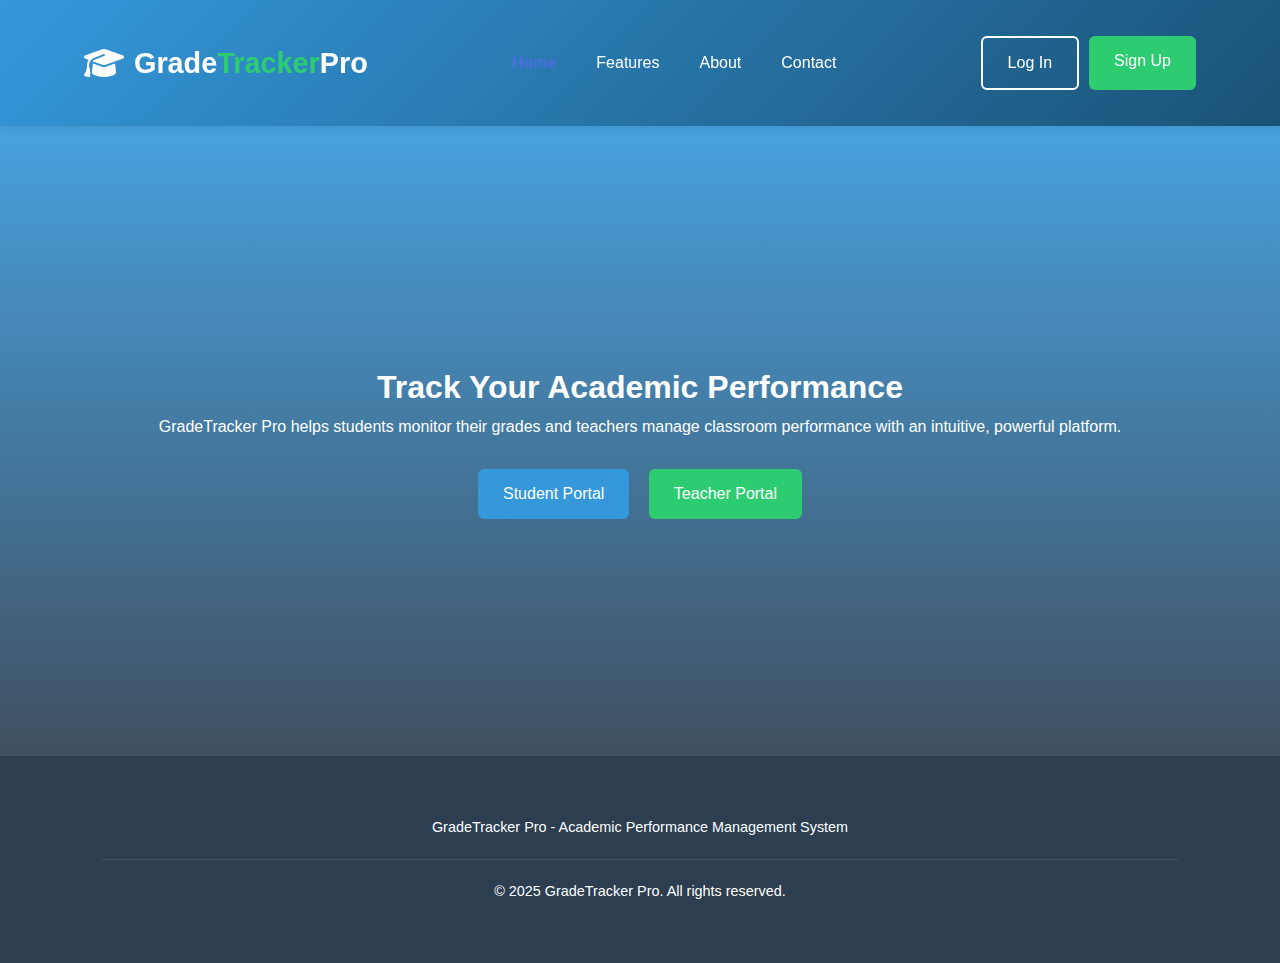
<file: Grade Tracker Aguila, Enguerra, Rafa/kay sir/index.html>
<!DOCTYPE html>
<html lang="en">
<head>
    <meta charset="UTF-8">
    <meta name="viewport" content="width=device-width, initial-scale=1.0">
    <title>GradeTracker Pro - Academic Performance Management</title>
    <link rel="stylesheet" href="css/style.css">
    <link rel="stylesheet" href="https://cdnjs.cloudflare.com/ajax/libs/font-awesome/6.4.0/css/all.min.css">

</head>
<body>
    <!-- Landing Page -->
    <div id="landing-page">
        <!-- Header -->
        <header>
            <div class="container header-content">
                <div class="logo">
                    <i class="fas fa-graduation-cap"></i>
                    Grade<span>Tracker</span> Pro
                </div>
                <nav>
                    <ul>
                        <li><a href="#" id="home-link" class="active">Home</a></li>
                        <li><a href="#" id="features-link">Features</a></li>
                        <li><a href="#" id="about-link">About</a></li>
                        <li><a href="#" id="contact-link">Contact</a></li>
                    </ul>
                </nav>
                <div class="auth-buttons">
                    <a href="login.html" class="btn btn-outline">Log In</a>
                    <a href="signup.html" class="btn btn-secondary">Sign Up</a>
                </div>
            </div>
        </header>

        <!-- Hero Section -->
        <section class="hero">
            <div class="container">
                <h1>Track Your Academic Performance</h1>
                <p>GradeTracker Pro helps students monitor their grades and teachers manage classroom performance with an intuitive, powerful platform.</p>
                <div style="margin-top: 30px;">
                    <a href="login.html" class="btn" style="margin-right: 15px;">Student Portal</a>
                    <a href="login.html" class="btn btn-secondary">Teacher Portal</a>
                </div>
            </div>
        </section>

        <!-- Features Section -->
        <section id="features-section" class="section">
            <div class="container">
                <div class="section-title">
                    <h2>Powerful Features</h2>
                    <p>GradeTracker Pro offers a comprehensive suite of tools designed to enhance the educational experience for both students and educators.</p>
                </div>
                
                <div class="features-grid">
                    <div class="feature-card">
                        <div class="feature-icon">
                            <i class="fas fa-chart-line"></i>
                        </div>
                        <h3>Grade Analytics</h3>
                        <p>Visualize your academic performance with detailed charts and analytics. Identify trends and areas for improvement.</p>
                    </div>
                    
                    <div class="feature-card">
                        <div class="feature-icon">
                            <i class="fas fa-bell"></i>
                        </div>
                        <h3>Grade Alerts</h3>
                        <p>Receive instant notifications when new grades are posted or when your performance drops below set thresholds.</p>
                    </div>
                    
                    <div class="feature-card">
                        <div class="feature-icon">
                            <i class="fas fa-calculator"></i>
                        </div>
                        <h3>Grade Calculator</h3>
                        <p>Calculate what scores you need on upcoming assignments to reach your target grade in any course.</p>
                    </div>
                    
                    <div class="feature-card">
                        <div class="feature-icon">
                            <i class="fas fa-tasks"></i>
                        </div>
                        <h3>Assignment Tracking</h3>
                        <p>Keep track of all your assignments, due dates, and submission status in one centralized location.</p>
                    </div>
                    
                    <div class="feature-card">
                        <div class="feature-icon">
                            <i class="fas fa-users"></i>
                        </div>
                        <h3>Classroom Management</h3>
                        <p>Teachers can efficiently manage multiple classes, input grades, and communicate with students.</p>
                    </div>
                    
                    <div class="feature-card">
                        <div class="feature-icon">
                            <i class="fas fa-mobile-alt"></i>
                        </div>
                        <h3>Mobile Access</h3>
                        <p>Access your grades and academic information anytime, anywhere with our responsive mobile interface.</p>
                    </div>
                </div>
            </div>
        </section>

        <!-- About Section -->
        <section id="about-section" class="section">
            <div class="container">
                <div class="section-title">
                    <h2>About GradeTracker Pro</h2>
                    <p>Learn more about our mission to transform academic performance tracking</p>
                </div>
                
                <div class="about-content">
                    <div class="about-text">
                        <h3>Our Story</h3>
                        <p>GradeTracker Pro was founded in 2025 by a team of educators and software developers who recognized the need for a more intuitive and comprehensive academic performance management system.</p>
                        <p>Frustrated by the limitations of existing grade tracking solutions, we set out to create a platform that would truly serve the needs of both students and educators.</p>
                        <p>Today, GradeTracker Pro is used by thousands of students and teachers across the country, helping them achieve better educational outcomes through data-driven insights.</p>
                        
                        <h3>Our Mission</h3>
                        <p>We believe that clear visibility into academic performance is essential for student success. Our mission is to provide tools that make grade tracking simple, insightful, and actionable.</p>
                        
                        <h3>Our Values</h3>
                        <p>At GradeTracker Pro, we're committed to privacy, accuracy, and user experience. We continuously improve our platform based on user feedback and the latest educational research.</p>
                    </div>
                    
                    <div class="about-image">
                        <!-- Placeholder for an image - in a real implementation, you would use an actual image -->
                        <div style="background: linear-gradient(135deg, #4a6ee0, #8a56d8); height: 400px; display: flex; align-items: center; justify-content: center; color: white; font-size: 1.5rem;">
                            GradeTracker Pro Team
                        </div>
                    </div>
                </div>
            </div>
        </section>

        <!-- Contact Section -->
        <section id="contact-section" class="section">
            <div class="container">
                <div class="section-title">
                    <h2>Contact Us</h2>
                    <p>Have questions or need support? We're here to help you succeed.</p>
                </div>
                
                <div class="contact-form">
                    <form id="contactForm">
                        <div class="form-group">
                            <label for="name">Full Name</label>
                            <input type="text" id="name" class="form-control" placeholder="Enter your full name" required>
                        </div>
                        
                        <div class="form-group">
                            <label for="email">Email Address</label>
                            <input type="email" id="email" class="form-control" placeholder="Enter your email" required>
                        </div>
                        
                        <div class="form-group">
                            <label for="subject">Subject</label>
                            <input type="text" id="subject" class="form-control" placeholder="Enter the subject" required>
                        </div>
                        
                        <div class="form-group">
                            <label for="message">Message</label>
                            <textarea id="message" class="form-control" placeholder="Enter your message" required></textarea>
                        </div>
                        
                        <button type="submit" class="btn" style="width: 100%;">Send Message</button>
                    </form>
                </div>
                
                <div class="contact-info">
                    <div class="contact-item">
                        <div class="contact-icon">
                            <i class="fas fa-map-marker-alt"></i>
                        </div>
                        <h3>Our Location</h3>
                        <p>Ibabang Dupay<br>Lucena City</p>
                    </div>
                    
                    <div class="contact-item">
                        <div class="contact-icon">
                            <i class="fas fa-phone"></i>
                        </div>
                        <h3>Phone Number</h3>
                        <p>+1 (555) 123-4567</p>
                    </div>
                    
                    <div class="contact-item">
                        <div class="contact-icon">
                            <i class="fas fa-envelope"></i>
                        </div>
                        <h3>Email Address</h3>
                        <p>gradetracker@gmail.com</p>
                    </div>
                </div>
            </div>
        </section>

        <!-- Footer -->
        <footer>
            <div class="container">
                <p>GradeTracker Pro - Academic Performance Management System</p>
                <div class="copyright">
                    <p>&copy; 2025 GradeTracker Pro. All rights reserved.</p>
                </div>
            </div>
        </footer>
    </div>

    <script>
        // Navigation functionality
        document.addEventListener('DOMContentLoaded', function() {
            // Get all navigation links
            const homeLink = document.getElementById('home-link');
            const featuresLink = document.getElementById('features-link');
            const aboutLink = document.getElementById('about-link');
            const contactLink = document.getElementById('contact-link');
            
            // Get all sections
            const heroSection = document.querySelector('.hero');
            const featuresSection = document.getElementById('features-section');
            const aboutSection = document.getElementById('about-section');
            const contactSection = document.getElementById('contact-section');
            
            // Function to hide all sections and remove active class from links
            function hideAllSections() {
                heroSection.style.display = 'none';
                featuresSection.classList.remove('active-section');
                aboutSection.classList.remove('active-section');
                contactSection.classList.remove('active-section');
                
                homeLink.classList.remove('active');
                featuresLink.classList.remove('active');
                aboutLink.classList.remove('active');
                contactLink.classList.remove('active');
            }
            
            // Home link click handler
            homeLink.addEventListener('click', function(e) {
                e.preventDefault();
                hideAllSections();
                heroSection.style.display = 'block';
                homeLink.classList.add('active');
            });
            
            // Features link click handler
            featuresLink.addEventListener('click', function(e) {
                e.preventDefault();
                hideAllSections();
                featuresSection.classList.add('active-section');
                featuresLink.classList.add('active');
            });
            
            // About link click handler
            aboutLink.addEventListener('click', function(e) {
                e.preventDefault();
                hideAllSections();
                aboutSection.classList.add('active-section');
                aboutLink.classList.add('active');
            });
            
            // Contact link click handler
            contactLink.addEventListener('click', function(e) {
                e.preventDefault();
                hideAllSections();
                contactSection.classList.add('active-section');
                contactLink.classList.add('active');
            });
            
            // Contact form submission
            const contactForm = document.getElementById('contactForm');
            if (contactForm) {
                contactForm.addEventListener('submit', function(e) {
                    e.preventDefault();
                    alert('Thank you for your message! We will get back to you soon.');
                    contactForm.reset();
                });
            }
        });
    </script>
</body>
</html>
</file>
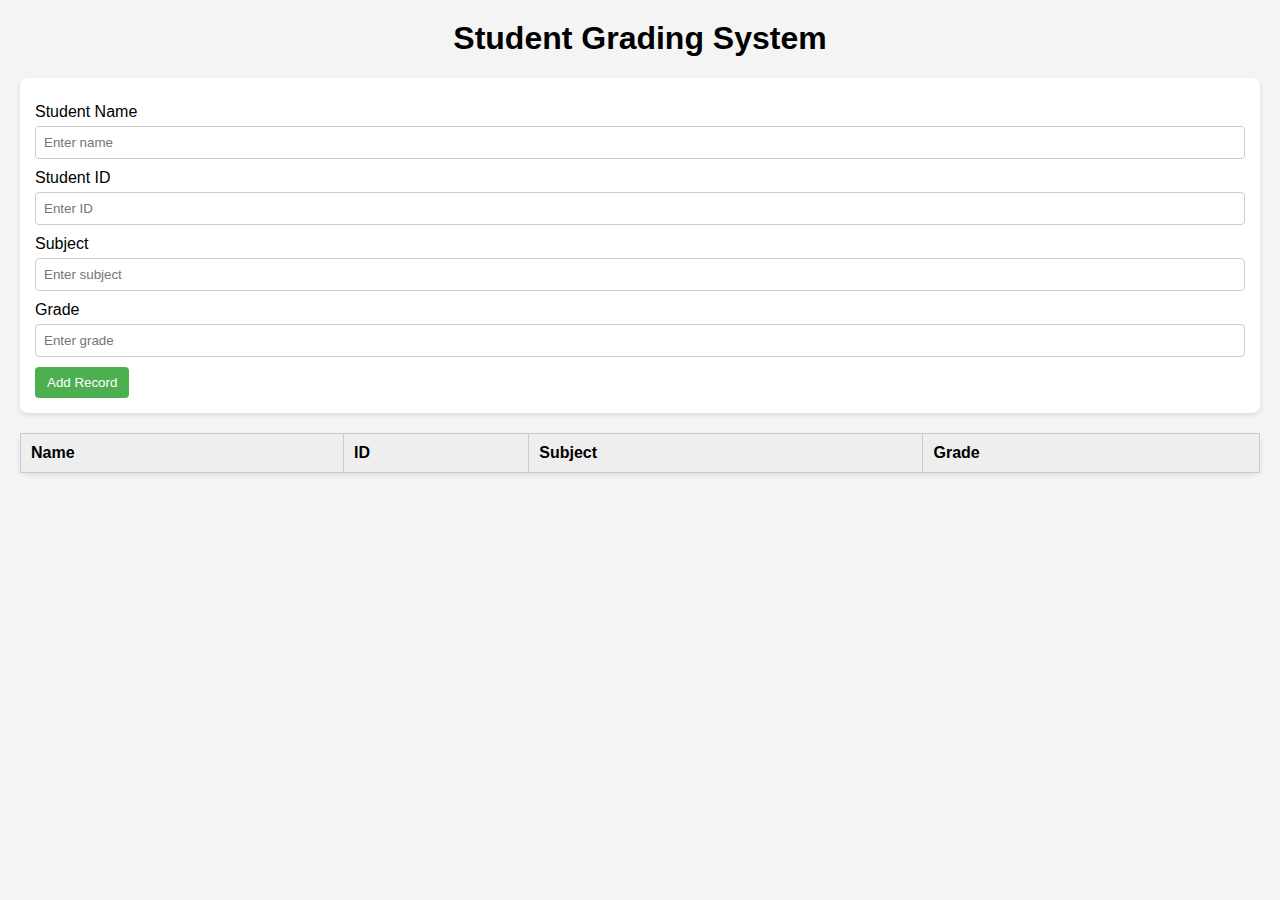
<file: Grade Tracker Aguila, Enguerra, Rafa/kay sir/front.html>
<html lang="en">
<head>
  <meta charset="utf-8" />
  <meta name="viewport" content="width=device-width, initial-scale=1" />
  <title>Student Grading System</title>
  <style>

    body {
      font-family: Arial, sans-serif;
      margin: 20px;
      background-color: #f4f4f4;
    }
    h1 {
      text-align: center;
    }
    form, table {
      background: #fff;
      padding: 15px;
      border-radius: 8px;
      margin-bottom: 20px;
      box-shadow: 0 2px 5px rgba(0,0,0,0.1);
    }
    label {
      display: block;
      margin-top: 10px;
    }
    input {
      width: 100%;
      padding: 8px;
      margin-top: 5px;
      border: 1px solid #ccc;
      border-radius: 4px;
    }
    button {
      margin-top: 10px;
      padding: 8px 12px;
      border: none;
      background: #4CAF50;
      color: white;
      border-radius: 4px;
      cursor: pointer;
    }
    table {
      width: 100%;
      border-collapse: collapse;
    }
    th, td {
      border: 1px solid #ccc;
      padding: 10px;
      text-align: left;
    }
    th {
      background: #eee;
    }
  </style>
</head>
<!-- Header -->
 <!-- try -->
<body>
  <h1>Student Grading System</h1>

  <form id="gradeForm">
    <label>Student Name
      <input type="text" id="studentName" placeholder="Enter name" required>
    </label>
    <label>Student ID
      <input type="text" id="studentId" placeholder="Enter ID" required>
    </label>
    <label>Subject
      <input type="text" id="subject" placeholder="Enter subject" required>
    </label>
    <label>Grade
      <input type="number" id="grade" placeholder="Enter grade" required>
    </label>
    <button type="submit">Add Record</button>
  </form>

  <table>
    <thead>
      <tr>
        <th>Name</th>
        <th>ID</th>
        <th>Subject</th>
        <th>Grade</th>
      </tr>
    </thead>
    <tbody id="recordsTable">
      <!-- Records will be inserted here -->
    </tbody>
  </table>

  <script>
    const form = document.getElementById('gradeForm');
    const tableBody = document.getElementById('recordsTable');

    form.addEventListener('submit', function(e) {
      e.preventDefault();
      
      const name = document.getElementById('studentName').value;
      const id = document.getElementById('studentId').value;
      const subject = document.getElementById('subject').value;
      const grade = document.getElementById('grade').value;

      const row = document.createElement('tr');
      row.innerHTML = `
        <td>${name}</td>
        <td>${id}</td>
        <td>${subject}</td>
        <td>${grade}</td>
      `;
      tableBody.appendChild(row);

      form.reset();
    });
  </script>
</body>
</html>
</file>
<file: Grade Tracker Aguila, Enguerra, Rafa/kay sir/css/style.css>
/* Base Styles */
:root {
    --primary: #3498db;
    --primary-dark: #2980b9;
    --secondary: #2ecc71;
    --secondary-dark: #27ae60;
    --danger: #e74c3c;
    --warning: #f39c12;
    --info: #17a2b8;
    --dark: #2c3e50;
    --light: #ecf0f1;
    --gray: #95a5a6;
    --dark-blue: #1a5276;
    --sidebar-width: 250px;
}

* {
    margin: 0;
    padding: 0;
    box-sizing: border-box;
    font-family: 'Segoe UI', Tahoma, Geneva, Verdana, sans-serif;
}

body {
    background-color: #f5f7fa;
    color: var(--dark);
    line-height: 1.6;
    overflow-x: hidden;
}

.container {
    width: 90%;
    max-width: 1200px;
    margin: 0 auto;
    padding: 20px;
}

/* Header Styles */
header {
    background: linear-gradient(135deg, var(--primary), var(--dark-blue));
    color: white;
    padding: 1rem 0;
    box-shadow: 0 2px 10px rgba(0,0,0,0.1);
    position: sticky;
    top: 0;
    z-index: 1000;
}

.header-content {
    display: flex;
    justify-content: space-between;
    align-items: center;
    flex-wrap: wrap;
}

.logo {
    font-size: 1.8rem;
    font-weight: bold;
    display: flex;
    align-items: center;
    flex-wrap: wrap;
}

.logo i {
    margin-right: 10px;
    font-size: 2rem;
}

.logo span {
    color: var(--secondary);
}

/* Navigation */
nav ul {
    display: flex;
    list-style: none;
    gap: 20px;
    flex-wrap: wrap;
    justify-content: center;
}

nav ul li a {
    color: white;
    text-decoration: none;
    font-weight: 500;
    transition: color 0.3s, background 0.3s;
    padding: 5px 10px;
    border-radius: 4px;
}

nav ul li a:hover {
    color: var(--secondary);
    background: rgba(255,255,255,0.1);
}

/* Auth Buttons */
.auth-buttons {
    display: flex;
    gap: 10px;
    flex-wrap: wrap;
    justify-content: center;
}

/* Hero Section */
.hero {
    background: linear-gradient(rgba(52, 152, 219, 0.9), rgba(44, 62, 80, 0.9)),
                url('https://images.unsplash.com/photo-1523050854058-8df90110c9f1?auto=format&fit=crop&w=1350&q=80');
    background-size: cover;
    background-position: center;
    background-repeat: no-repeat;
    color: white;
    text-align: center;
    display: flex;
    align-items: center;
    justify-content: center;
    flex-direction: column;
    padding: 0 20px;
    height: 70vh; 
    min-height: 600px; 
}


/* Buttons */
.btn {
    display: inline-block;
    background: var(--primary);
    color: white;
    padding: 12px 25px;
    border-radius: 6px;
    text-decoration: none;
    font-weight: 500;
    transition: background 0.3s, transform 0.2s;
    border: none;
    cursor: pointer;
    font-size: 1rem;
}

.btn:hover {
    background: var(--primary-dark);
    transform: translateY(-2px);
}

.btn-secondary {
    background: var(--secondary);
}

.btn-secondary:hover {
    background: var(--secondary-dark);
}

.btn-outline {
    background: transparent;
    border: 2px solid white;
    color: white;
}

.btn-outline:hover {
    background: white;
    color: var(--primary);
}

.btn-sm {
    padding: 6px 12px;
    font-size: 0.85rem;
}

.btn-danger {
    background: var(--danger);
}

.btn-danger:hover {
    background: #c0392b;
}

/* Form Elements */
.form-group {
    margin-bottom: 20px;
}

.form-group label {
    display: block;
    margin-bottom: 8px;
    font-weight: 500;
}

.form-control {
    width: 100%;
    padding: 12px 15px;
    border: 1px solid #ddd;
    border-radius: 5px;
    font-size: 1rem;
    transition: border 0.3s;
}

.form-control:focus {
    border-color: var(--primary);
    outline: none;
}

.form-row {
    display: flex;
    gap: 15px;
    margin-bottom: 15px;
}

.form-row .form-group {
    flex: 1;
    margin-bottom: 0;
}

/* Footer */
footer {
    background: var(--dark);
    color: white;
    padding: 40px 20px;
    text-align: center;
}

footer p {
    font-size: 0.9rem;
}

.copyright {
    padding-top: 20px;
    border-top: 1px solid rgba(255,255,255,0.1);
    margin-top: 20px;
}

/* Alert Messages */
.alert {
    padding: 12px 15px;
    border-radius: 5px;
    margin-bottom: 20px;
}

.alert-success {
    background: rgba(46, 204, 113, 0.2);
    color: var(--secondary);
    border-left: 4px solid var(--secondary);
}

.alert-error {
    background: rgba(231, 76, 60, 0.2);
    color: var(--danger);
    border-left: 4px solid var(--danger);
}

/* --- RESPONSIVE DESIGN --- */

/* Tablets */
@media (max-width: 992px) {
    .hero h1 {
        font-size: 2.5rem;
    }

    .hero p {
        font-size: 1.05rem;
    }

    .header-content {
        flex-direction: column;
        text-align: center;
        gap: 10px;
    }

    .auth-buttons {
        margin-top: 10px;
    }
}

/* Mobile Phones */
@media (max-width: 600px) {
    header {
        padding: 0.8rem 0;
    }

    .logo {
        font-size: 1.4rem;
    }

    nav ul {
        flex-direction: column;
        gap: 10px;
        margin-top: 10px;
    }

    .hero {
        padding: 80px 10px;
    }

    .hero h1 {
        font-size: 1.8rem;
    }

    .hero p {
        font-size: 0.95rem;
    }

    .btn {
        width: 100%;
        margin-bottom: 10px;
        font-size: 0.9rem;
    }

    .form-row {
        flex-direction: column;
    }

    footer {
        font-size: 0.85rem;
        padding: 30px 10px;
    }
}
  
/* Additional CSS for new sections */
        .section {
            padding: 80px 0;
        }
        
        .section-title {
            text-align: center;
            margin-bottom: 50px;
        }
        
        .section-title h2 {
            font-size: 2.5rem;
            margin-bottom: 15px;
            color: #333;
        }
        
        .section-title p {
            font-size: 1.1rem;
            color: #666;
            max-width: 700px;
            margin: 0 auto;
        }
        
        .features-grid {
            display: grid;
            grid-template-columns: repeat(auto-fit, minmax(300px, 1fr));
            gap: 30px;
            margin-top: 50px;
        }
        
        .feature-card {
            background: white;
            border-radius: 10px;
            padding: 30px;
            box-shadow: 0 5px 15px rgba(0,0,0,0.05);
            transition: transform 0.3s ease, box-shadow 0.3s ease;
        }
        
        .feature-card:hover {
            transform: translateY(-5px);
            box-shadow: 0 10px 25px rgba(0,0,0,0.1);
        }
        
        .feature-icon {
            font-size: 2.5rem;
            color: #4a6ee0;
            margin-bottom: 20px;
        }
        
        .feature-card h3 {
            font-size: 1.5rem;
            margin-bottom: 15px;
            color: #333;
        }
        
        .feature-card p {
            color: #666;
            line-height: 1.6;
        }
        
        .about-content {
            display: grid;
            grid-template-columns: 1fr 1fr;
            gap: 50px;
            align-items: center;
        }
        
        .about-text h3 {
            font-size: 1.8rem;
            margin-bottom: 20px;
            color: #333;
        }
        
        .about-text p {
            margin-bottom: 20px;
            line-height: 1.7;
            color: #555;
        }
        
        .about-image {
            border-radius: 10px;
            overflow: hidden;
            box-shadow: 0 10px 30px rgba(0,0,0,0.1);
        }
        
        .about-image img {
            width: 100%;
            height: auto;
            display: block;
        }
        
        .contact-form {
            max-width: 700px;
            margin: 0 auto;
            background: white;
            padding: 40px;
            border-radius: 10px;
            box-shadow: 0 5px 15px rgba(0,0,0,0.05);
        }
        
        .form-group {
            margin-bottom: 25px;
        }
        
        .form-group label {
            display: block;
            margin-bottom: 8px;
            font-weight: 600;
            color: #333;
        }
        
        .form-control {
            width: 100%;
            padding: 12px 15px;
            border: 1px solid #ddd;
            border-radius: 5px;
            font-size: 1rem;
            transition: border 0.3s ease;
        }
        
        .form-control:focus {
            border-color: #4a6ee0;
            outline: none;
        }
        
        textarea.form-control {
            min-height: 150px;
            resize: vertical;
        }
        
        .contact-info {
            display: grid;
            grid-template-columns: repeat(auto-fit, minmax(250px, 1fr));
            gap: 30px;
            margin-top: 50px;
        }
        
        .contact-item {
            text-align: center;
            padding: 30px 20px;
            background: white;
            border-radius: 10px;
            box-shadow: 0 5px 15px rgba(0,0,0,0.05);
        }
        
        .contact-icon {
            font-size: 2rem;
            color: #4a6ee0;
            margin-bottom: 15px;
        }
        
        .contact-item h3 {
            font-size: 1.3rem;
            margin-bottom: 10px;
            color: #333;
        }
        
        .contact-item p {
            color: #666;
        }
        
        /* Hide sections initially */
        #features-section, #about-section, #contact-section {
            display: none;
        }
        
        /* Active section styling */
        .active-section {
            display: block !important;
        }
        
        /* Active nav link */
        nav ul li a.active {
            color: #4a6ee0;
            font-weight: 600;
        }
        
        /* Responsive adjustments */
        @media (max-width: 768px) {
            .about-content {
                grid-template-columns: 1fr;
            }
            
            .about-image {
                order: -1;
            }
        }
</file>
